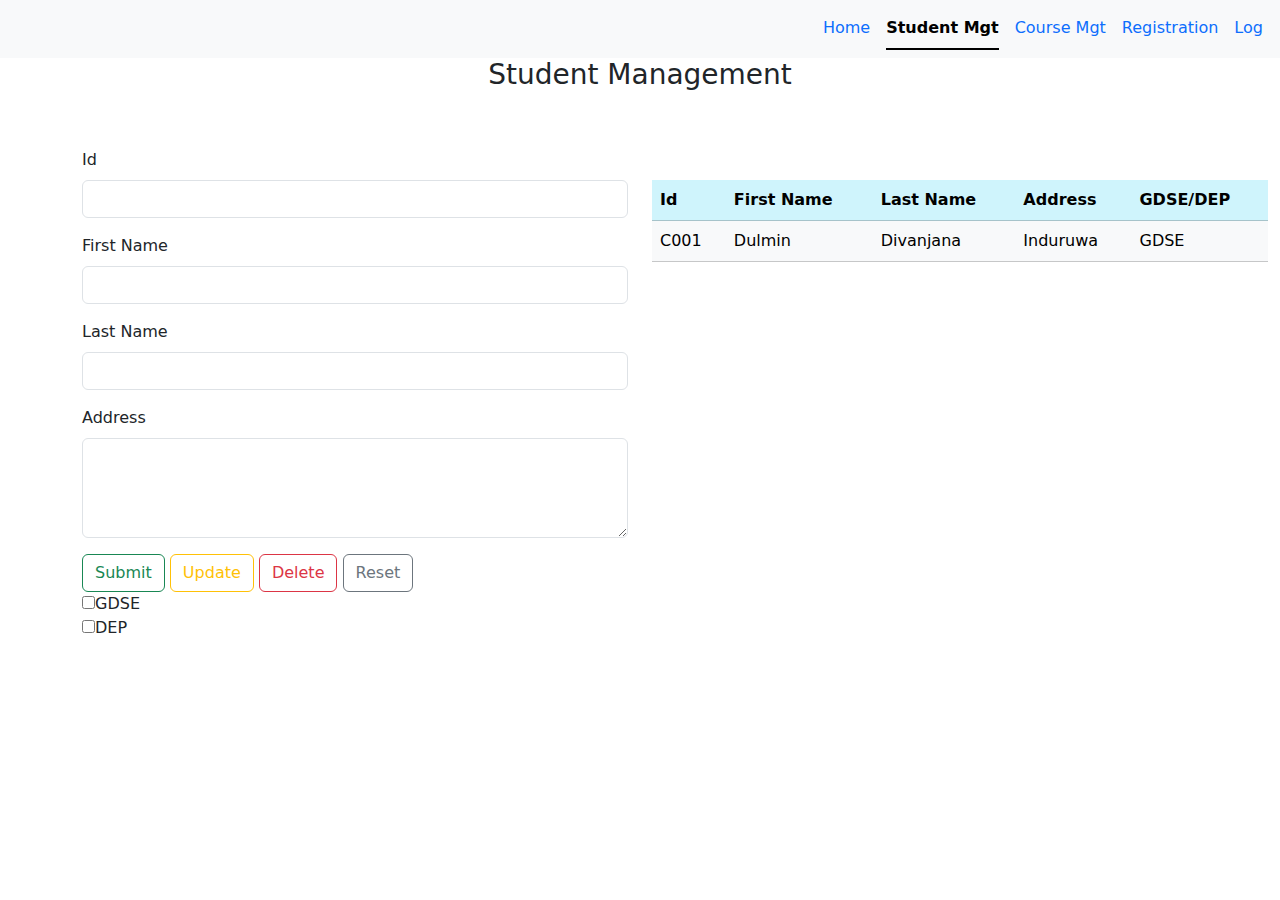
<file: index.html>
<!DOCTYPE html>
<html lang="en">
<head>
    <meta charset="UTF-8">
    <title>Title</title>
    <link rel="stylesheet" href="style.css">
    <link href="https://cdn.jsdelivr.net/npm/bootstrap@5.3.3/dist/css/bootstrap.min.css" rel="stylesheet"
          integrity="sha384-QWTKZyjpPEjISv5WaRU9OFeRpok6YctnYmDr5pNlyT2bRjXh0JMhjY6hW+ALEwIH" crossorigin="anonymous">
</head>
<body>

<header>
    <nav class="navbar bg-body-tertiary">
        <div class="container-fluid">
            <a class="navbar-brand" href="#">
            </a>
            <ul class="nav nav-underline">
                <li class="nav-item">
                    <a class="nav-link" href="">Home</a>
                </li>
                <li class="nav-item">
                    <a class="nav-link active" href="index.html">Student Mgt</a>
                </li>
                <li class="nav-item">
                    <a class="nav-link" href="course.html">Course Mgt</a>
                </li>
                <li class="nav-item">
                    <a class="nav-link">Registration</a>
                </li>
                <li class="nav-item">
                    <a class="nav-link">Log
                        <output></output>
                    </a>
                </li>
            </ul>
        </div>
    </nav>
</header>
<main>
    <div class="container">
        <div class="row mb-5">
            <div class="col">
                <center><h3 class="header">Student Management</h3></center>
            </div>
        </div>
        <div class="order_container">
            <div class="row">
                <div class="col col-lg-6 col-md-12 col-sm-12 col-12">
                    <form>
                        <div class="mb-3">
                            <label for="customerId" class="form-label">Id</label>
                            <input type="number" class="form-control" id="customerId">
                        </div>
                        <div class="mb-3">
                            <label for="firstname" class="form-label">First Name</label>
                            <input type="text" class="form-control" id="fullname">
                        </div>
                        <div class="mb-3">
                            <label for="lastname" class="form-label">Last Name</label>
                            <input type="text" class="form-control" id="fullname">
                        </div>
                        <div class="mb-3">
                            <label for="address" class="form-label">Address</label>
                            <textarea class="form-control" id="address" style="height: 100px"></textarea>
                        </div>
                        <div class="mt-3">
                            <button type="button" class="btn btn-outline-success Submit" id="customer_submit">Submit</button>
                            <button type="button" class="btn btn-outline-warning Update" id="customer_update">Update</button>
                            <button type="button" class="btn btn-outline-danger Delete" id="customer_delete">Delete</button>
                            <button type="reset" class="btn btn-outline-secondary reset">Reset</button>
                        </div>
                    </form>
                </div>

                <div>
                    <input type="checkbox">GDSE <br>
                    <input type="checkbox">DEP
                </div>
<div class="col col-lg-6 col-md-12 col-sm-12 col-12 d-flex flex-column align-items-end tb">
                    <table class="table table-light">
                        <thead>
                        <tr class="table-info">
                            <th scope="col">Id</th>
                            <th scope="col">First Name</th>
                            <th scope="col">Last Name</th>
                            <th scope="col">Address</th>
                            <th scope="col">GDSE/DEP</th>
                        </tr>
                        <tr>
                            <td>C001</td>
                            <td>Dulmin</td>
                            <td>Divanjana</td>
                            <td>Induruwa</td>
                            <td>GDSE</td>

                        </tr>
                        <tbody></tbody>
                    </table>
                </div>
            </div>
        </div>
    </div>
</main>


<script src="https://cdn.jsdelivr.net/npm/bootstrap@5.3.3/dist/js/bootstrap.bundle.min.js"
        integrity="sha384-YvpcrYf0tY3lHB60NNkmXc5s9fDVZLESaAA55NDzOxhy9GkcIdslK1eN7N6jIeHz"
        crossorigin="anonymous"></script>
</body>
</html>
</file>
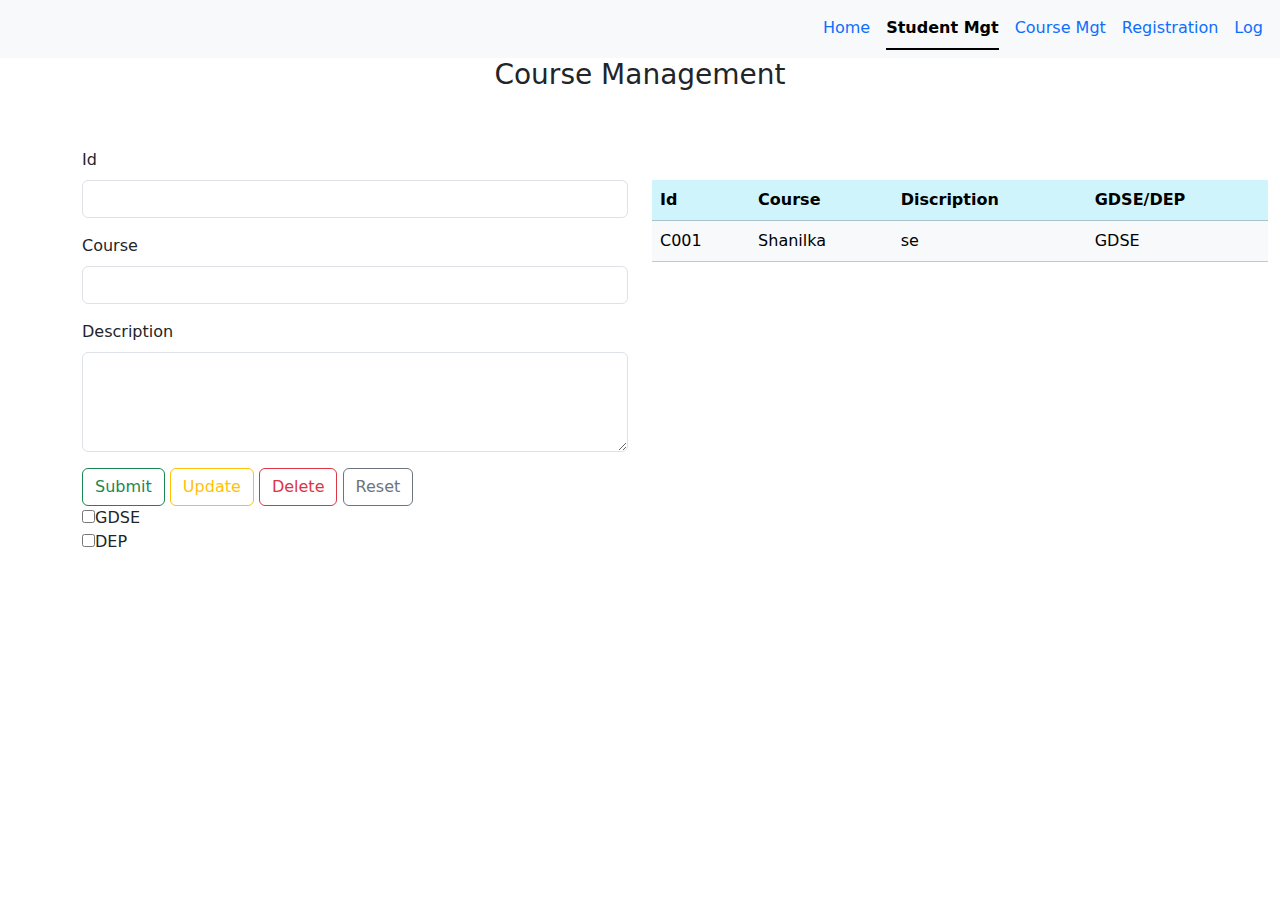
<file: course.html>
<!DOCTYPE html>
<html lang="en">
<head>
    <meta charset="UTF-8">
    <title>Title</title>
    <link rel="stylesheet" href="style.css">
    <link href="https://cdn.jsdelivr.net/npm/bootstrap@5.3.3/dist/css/bootstrap.min.css" rel="stylesheet"
          integrity="sha384-QWTKZyjpPEjISv5WaRU9OFeRpok6YctnYmDr5pNlyT2bRjXh0JMhjY6hW+ALEwIH" crossorigin="anonymous">
</head>
<body>

<header>
    <nav class="navbar bg-body-tertiary">
        <div class="container-fluid">
            <a class="navbar-brand" href="#">
            </a>
            <ul class="nav nav-underline">
                <li class="nav-item">
                    <a class="nav-link" href="">Home</a>
                </li>
                <li class="nav-item">
                    <a class="nav-link active" href="index.html">Student Mgt</a>
                </li>
                <li class="nav-item">
                    <a class="nav-link" href="course.html">Course Mgt</a>
                </li>
                <li class="nav-item">
                    <a class="nav-link">Registration</a>
                </li>
                <li class="nav-item">
                    <a class="nav-link">Log
                        <output></output>
                    </a>
                </li>
            </ul>
        </div>
    </nav>
</header>
<main>
    <div class="container">
        <div class="row mb-5">
            <div class="col">
                <center><h3 class="header">Course Management</h3></center>
            </div>
        </div>
        <div class="order_container">
            <div class="row">
                <div class="col col-lg-6 col-md-12 col-sm-12 col-12">
                    <form>
                        <div class="mb-3">
                            <label for="customerId" class="form-label">Id</label>
                            <input type="number" class="form-control" id="customerId">
                        </div>
                        <div class="mb-3">
                            <label for="firstname" class="form-label">Course</label>
                            <input type="text" class="form-control" id="fullname">
                        </div>
                        <!-- <div class="mb-3">
                            <label for="lastname" class="form-label">Last Name</label>
                            <input type="text" class="form-control" id="fullname">
                        </div> -->
                        <div class="mb-3">
                            <label for="address" class="form-label">Description</label>
                            <textarea class="form-control" id="address" style="height: 100px"></textarea>
                        </div>
                        <div class="mt-3">
                            <button type="button" class="btn btn-outline-success Submit" id="customer_submit">Submit</button>
                            <button type="button" class="btn btn-outline-warning Update" id="customer_update">Update</button>
                            <button type="button" class="btn btn-outline-danger Delete" id="customer_delete">Delete</button>
                            <button type="reset" class="btn btn-outline-secondary reset">Reset</button>
                        </div>
                    </form>
                </div>

                <div>
                    <input type="checkbox">GDSE <br>
                    <input type="checkbox">DEP
                </div>
<div class="col col-lg-6 col-md-12 col-sm-12 col-12 d-flex flex-column align-items-end tb">
                    <table class="table table-light">
                        <thead>
                        <tr class="table-info">
                            <th scope="col">Id</th>
                            <th scope="col">Course</th>
                            <th scope="col">Discription</th>
                            <th scope="col">GDSE/DEP</th>
                        </tr>
                        <tr>
                            <td>C001</td>
                            <td>Shanilka</td>
                            <td>se</td>
                            <td>GDSE</td>

                        </tr>
                        <tbody></tbody>
                    </table>
                </div>
            </div>
        </div>
    </div>
</main>


<script src="https://cdn.jsdelivr.net/npm/bootstrap@5.3.3/dist/js/bootstrap.bundle.min.js"
        integrity="sha384-YvpcrYf0tY3lHB60NNkmXc5s9fDVZLESaAA55NDzOxhy9GkcIdslK1eN7N6jIeHz"
        crossorigin="anonymous"></script>
</body>
</html>
</file>
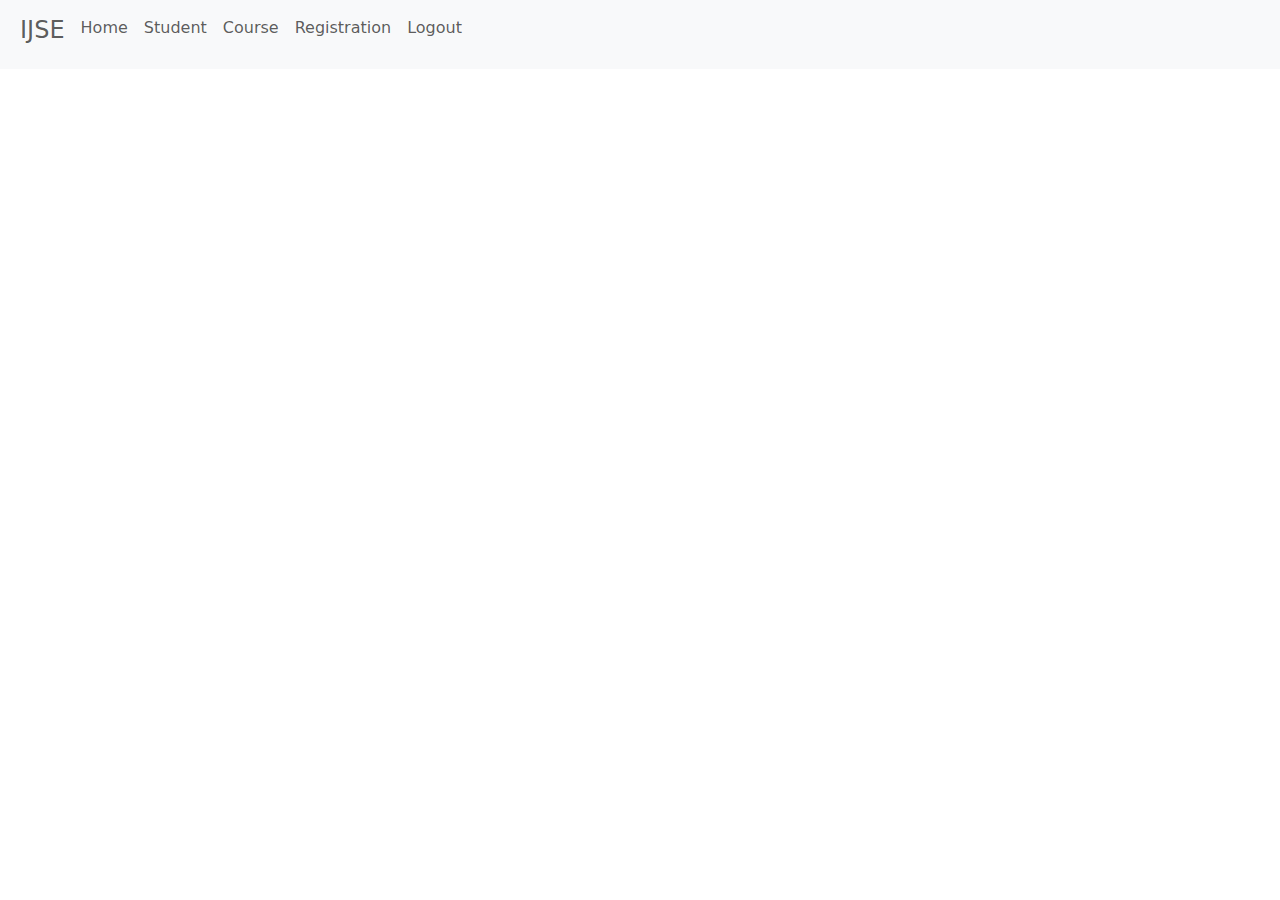
<file: new.html>
<!DOCTYPE html>
<html lang="en">
<head>
    <meta charset="UTF-8">
    <title>IJSE</title>
    <link href="https://cdn.jsdelivr.net/npm/bootstrap@5.3.3/dist/css/bootstrap.min.css" rel="stylesheet" integrity="sha384-QWTKZyjpPEjISv5WaRU9OFeRpok6YctnYmDr5pNlyT2bRjXh0JMhjY6hW+ALEwIH" crossorigin="anonymous">

</head>
<body>

<nav class="navbar navbar-expand-lg bg-body-tertiary fixed-top">
    <div class="container-fluid">
        <div class="collapse navbar-collapse" id="navbarSupportedContent">
            <ul class="navbar-nav me-auto mb-2 mb-lg-0">
                <li class="nav-item">
                    <a class="nav-link " aria-current="page"><h4>IJSE</h4></a>
                </li>
                <li class="nav-item">
                    <a class="nav-link " aria-current="page" href="#Home">Home</a>
                </li>
                <li class="nav-item">
                    <span class="nav-link" id="nav-student">Student</span>
                </li>
                <li class="nav-item">
                    <span class="nav-link" id="nav-course">Course</span>
                </li>
                <li class="nav-item">
                    <a class="nav-link" href="#Reg">Registration</a>
                </li>
                <li class="nav-item">
                    <a class="nav-link" href="#Logout">Logout</a>
                </li>

            </ul>
        </div>
    </div>
</nav>

<!--Student Management-->
<section id="student-section">
    <figure class="text-center" style="margin-top: 5%">
        <blockquote class="blockquote">
            <h1>Student Management</h1>
        </blockquote><hr>
    </figure>

    <div class="container">
        <div class="row row-cols-2">
            <div class="col"><form>

                <div class="mb-3">
                    <label for="id" class="form-label">ID</label>
                    <input type="text" class="form-control" id="stu-id" aria-describedby="emailHelp">
                </div>

                <div class="mb-3">
                    <label for="exampleInputEmail1" class="form-label">First Name</label>
                    <input type="text" class="form-control" id="first" aria-describedby="emailHelp">
                </div>
                <div class="mb-3">
                    <label for="exampleInputEmail1" class="form-label">Last Name</label>
                    <input type="text" class="form-control" id="last" aria-describedby="emailHelp">
                </div>
                <div class="mb-3">
                    <label for="exampleInputEmail1" class="form-label">Address</label>
                    <input type="text" class="form-control" id="address" aria-describedby="emailHelp">
                </div>
                <div class="form-check">
                    <input class="form-check-input" type="radio" name="flexRadioDefault" id="flexRadioDefault1 Program" value="GDSE">
                    <label class="form-check-label" for="flexRadioDefault1">
                        GDSE
                    </label>
                </div>
                <div class="form-check">
                    <input class="form-check-input" type="radio" name="flexRadioDefault" id="flexRadioDefault2 Program" value="DEP">
                    <label class="form-check-label" for="flexRadioDefault2">
                        DEP
                    </label>
                </div>
                <br>
                <br>

                <button type="button" class="btn btn-success">Update</button>
                <button type="button" class="btn btn-primary" id="student-submit">Submit</button>
                <button type="button" class="btn btn-danger">Delete</button>
                <button type="button" class="btn btn-warning">View</button>


            </form>
            </div>
            <div class="col">
                <table class="table">
                    <thead>
                    <tr>
                        <th scope="col">ID</th>
                        <th scope="col">First Name</th>
                        <th scope="col">Last Name</th>
                        <th scope="col">Address</th>
                        <th scope="col">Program</th>
                    </tr>
                    </thead>
                    <tbody id="student-table">
                    <tr>
                        <th scope="row">1</th>
                        <td>Mark</td>
                        <td>Otto</td>
                        <td>@mdo</td>
                        <td>GDSE</td>

                    </tr>

                    </tbody>
                </table>
            </div>
        </div>
    </div>
</section>

<!--Course Management-->
<section id="course-section">
    <figure class="text-center" style="margin-top: 5%">
        <blockquote class="blockquote">
            <h1>Course Management</h1>
        </blockquote><hr>
    </figure>



    <div class="container">
        <div class="row row-cols-2">
            <div class="col"><form>

                <div class="mb-3">
                    <label for="id" class="form-label">ID</label>
                    <input type="number" class="form-control" id="id" aria-describedby="emailHelp">
                </div>

                <div class="mb-3">
                    <label for="exampleInputEmail1" class="form-label">Course Name</label>
                    <input type="text" class="form-control" id="exampleInputEmail1" aria-describedby="emailHelp">
                </div>
                <div class="form-floating">
                    <textarea class="form-control" placeholder="Description" id="floatingTextarea"></textarea>
                    <label for="floatingTextarea">Description</label>
                </div>

                <br>
                <br>

                <button type="button" class="btn btn-success">Update</button>
                <button type="button" class="btn btn-primary">Primary</button>
                <button type="button" class="btn btn-danger">Delete</button>
                <button type="button" class="btn btn-warning">View</button>


            </form>
            </div>
            <div class="col">
                <table class="table">
                    <thead>
                    <tr>
                        <th scope="col">ID</th>
                        <th scope="col">Course</th>
                        <th scope="col">Description</th>
                    </tr>
                    </thead>
                    <tbody>
                    <tr>
                        <th scope="row">1</th>
                        <td>GDSE</td>
                        <td>Lorem ipsum dolor sit amet, consectetur adipisicing elit. Aliquam architecto consectetur delectus magnam molestias nihil placeat quo quod recusandae vel? Cumque dignissimos dolores ea earum enim magnam praesentium ratione vero.</td>
                    </tr>
                    <tr>
                        <th scope="row">2</th>
                        <td>DEP</td>
                        <td>Lorem ipsum dolor sit amet, consectetur adipisicing elit. Aliquam architecto consectetur delectus magnam molestias nihil placeat quo quod recusandae vel? Cumque dignissimos dolores ea earum enim magnam praesentium ratione vero.</td>
                    </tr>
                    <tr>
                        <th scope="row">3</th>
                        <td>Degree</td>
                        <td>Lorem ipsum dolor sit amet, consectetur adipisicing elit. Aliquam architecto consectetur delectus magnam molestias nihil placeat quo quod recusandae vel? Cumque dignissimos dolores ea earum enim magnam praesentium ratione vero.</td>
                    </tr>
                    </tbody>
                </table>
            </div>
        </div>
    </div>
</section>

<script src="assets/jquery-3.7.1.min.js"></script>
<script src="https://cdn.jsdelivr.net/npm/bootstrap@5.3.3/dist/js/bootstrap.bundle.min.js" integrity="sha384-YvpcrYf0tY3lHB60NNkmXc5s9fDVZLESaAA55NDzOxhy9GkcIdslK1eN7N6jIeHz" crossorigin="anonymous"></script>
<script type="module" src="assets/student.js"></script>

<script>
    var count = 0;
    

    function callMe(){
        console.log("Called");
    }

    function callMe2(){
        console.log("Call me2");
        ++count;
        if(count>5){
            clearInterval(myIntervale);
        }
    }

    myIntervale = setInterval(callMe2, 5000);

    setTimeout(callMe, 5000); // dhena time eka pahuwela load wenawa
    setInterval(callMe, 5000); // meya eka dhigata wadakaranawa 5000ms k idhala
</script>

</body>
</html>
</file>
<file: style.css>
.tb {
 position: absolute;
 top: 20%;
 left: 50%;
}

.tb-2 {
 position: absolute;
 top: 100%;
 left: 50%;
}
</file>
